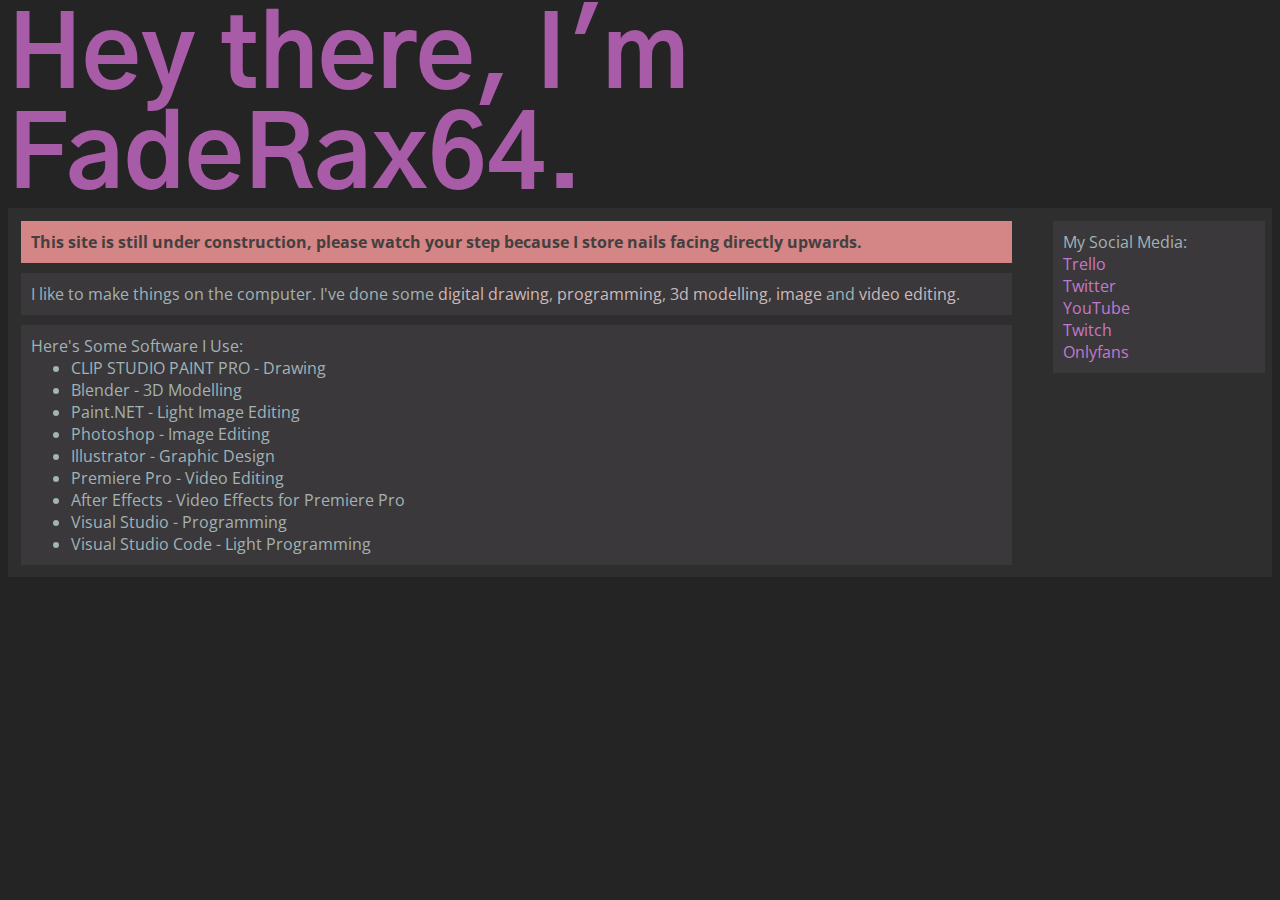
<file: index.html>
<!DOCTYPE html>

<html>

  <head>
 
    <title>FadeRax64's Projects</title>
    <link rel="stylesheet" href="styles.css">
    <link rel="stylesheet" href="https://fonts.googleapis.com/css?family=Open Sans">
    <link rel="stylesheet" href="https://fonts.googleapis.com/css?family=B612 Mono">
    <link rel="stylesheet" href="https://fonts.googleapis.com/css2?family=Gothic+A1:wght@300&display=swap">
    <link rel="apple-touch-icon" sizes="180x180" href="/assets/apple-touch-icon.png">
    <link rel="icon" type="image/png" sizes="32x32" href="/assets/favicon-32x32.png">
    <link rel="icon" type="image/png" sizes="16x16" href="/assets/favicon-16x16.png">
    <link rel="manifest" href="/assets/site.webmanifest">
    <link rel="mask-icon" href="/assets/safari-pinned-tab.svg" color="#5bbad5">
    <meta name="msapplication-TileColor" content="#da532c">
    <meta name="theme-color" content="#ffffff">
    
    <meta property="og:site_name" content="FadeRax64's Projects">
    <meta property="og:url" content="https://faderax.github.io/">
    <meta property="og:title" content="Home">
    <meta property="og:description" content="Here's some stuff that I've done.">
    <meta property="og:type" content="website">
    <meta name="og:image" itemprop="image" content="https://i.imgur.com/s9vRJ5y.png">
    <meta name="theme-color" content="#FF00FF">

  </head>

  <body>

    <h1>Hey there, I'm FadeRax64.</h1>

    <div class="main-window">

      <div class="side-bar">
        <p>My Social Media:</p>
        <a href="https://trello.com/b/oi6Cz8F3/faderax64-2021">Trello</a>
        <br>
        <a href="https://www.twitter.com/faderax64">Twitter</a>
        <br>
        <a href="https://www.youtube.com/channel/UCaeDKW1Ht8QUQmx48TQfSIQ">YouTube</a>
        <br>
        <a href="https://www.twitch.tv/faderax">Twitch</a>
        <br>
        <a href="https://bit.ly/34qTiMm">Onlyfans</a>
      </div>

      <div class="alert-window">
        <p>
          This site is still under construction, please watch your step because I store nails facing directly upwards.
        </p>
      </div>

      <div class="text-window">
        <p>
          I like to make things on the computer. I've done some <mark>digital drawing</mark>, <mark>programming</mark>, <mark>3d modelling</mark>, <mark>image</mark> and <mark>video editing</mark>.
        </p>
      </div>

      <div class="text-window">
        <p>
          Here's Some Software I Use:
        </p>
        <ul>
          <li>CLIP STUDIO PAINT PRO - Drawing</li>
          <li>Blender - 3D Modelling</li>
          <li>Paint.NET - Light Image Editing</li>
          <li>Photoshop - Image Editing</li>
          <li>Illustrator - Graphic Design</li>
          <li>Premiere Pro - Video Editing</li>
          <li>After Effects - Video Effects for Premiere Pro</li>
          <li>Visual Studio - Programming</li>
          <li>Visual Studio Code - Light Programming</li>
        </ul>
      </div>

    </div>

  </body>

</html>
</file>
<file: styles.css>
body {
  color: #a1b3b5;
  background-color: #242424;
  font-family: 'Open Sans', sans-serif;
}

h1 {
  color: #a85ba6;
  margin: auto;
  font-family: 'Gothic A1', sans-serif;
  font-weight: bold;
  font-size: 100px;
  line-height: 100%;
}


p {
  margin-top: 0px;
  margin-bottom: 0px;
  margin-left: 0px;
}

mark {
  background-color: transparent;
  color: #ccbaba;
}

ul {
  margin-top: 0px;
  margin-bottom: 0px;
}

a:link {
  color: #c378cf;
  background-color: transparent;
  text-decoration: none;
}

a:hover {
  color: #9f62a8;
  background-color: transparent;
  text-decoration: none;
}

.main-window {
  background-color: #2e2e2e;
  padding: 1%;
  padding-top: 1%;
  margin-bottom: none;
}

.text-window {
  background-color: #3b383b;
  margin-left: 0px;
  margin-right: 20%;
  margin-top: 10px;
  padding: 10px;
}

.alert-window {
  background-color: #d48585;
  color: #453f3f;
  font-weight: bold;
  margin-left: 0px;
  margin-right: 20%;
  padding: 10px;
}

.side-bar {
  background-color: #3b383b;
  padding: 10px;
  margin: 0px;
  margin-right: 0px;
  overflow-x: hidden;
  height: auto;
  width: 15%;
  position: fixed;
  right: 15px;
}
</file>
